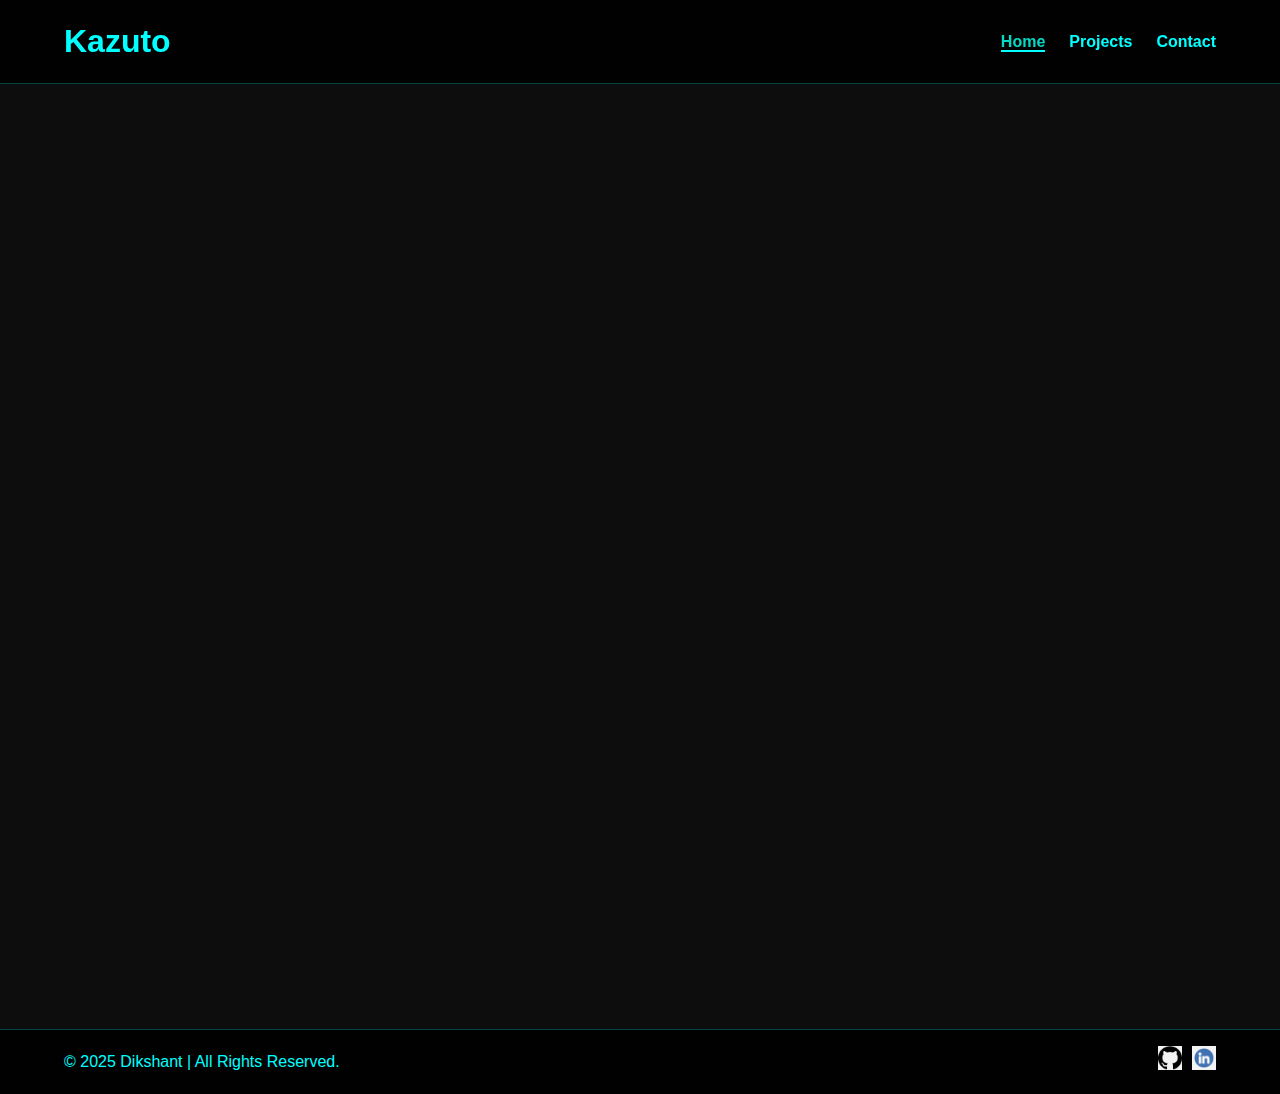
<file: index.html>
<!DOCTYPE html>
<html lang="en">
<head>
  <meta charset="UTF-8" />
  <meta name="viewport" content="width=device-width, initial-scale=1" />
  <title>Portfolio | Kazuto</title>
  <link rel="stylesheet" href="style.css" />
  <script src="script.js" defer></script>
</head>
<body>
  <header>
    <div class="container">
      <h1 class="logo">Kazuto</h1>
      <nav aria-label="Main Navigation">
        <ul class="nav-links"></ul>
      </nav>
    </div>
  </header>
  
  <main>
    <section class="intro text-container" aria-label="Introduction">
      <div class="text-left fade-in delay-1">
        <h2>Hello! I'm <span id="user-name">Dikshant</span></h2>
      </div>

      <div class="profile fade-in delay-2">
        <div class="image-wrapper">
          <img src="dikshant1.jpeg" alt="Portrait of Dikshant" />
        </div>
      </div>

      <div class="text-right fade-in delay-3">
        <p id="user-intro">I'm a BCA 2nd Semester student<br />Passionate about code and creativity.</p>
      </div>
    </section>

    <a href="contact.html" class="cta-button fade-in delay-4">Let's Work Together</a>

    <section class="about-section fade-in delay-5" aria-label="Skills">
      <h2>Skills</h2>
      <div class="skills-container" id="skills-container" role="list"></div>
    </section>
  </main>

  <footer>
    <div class="footer-container">
      <p>&copy; 2025 Dikshant | All Rights Reserved.</p>
      <div class="social-icons" role="list"></div>
    </div>
  </footer>
</body>
</html>
</file>
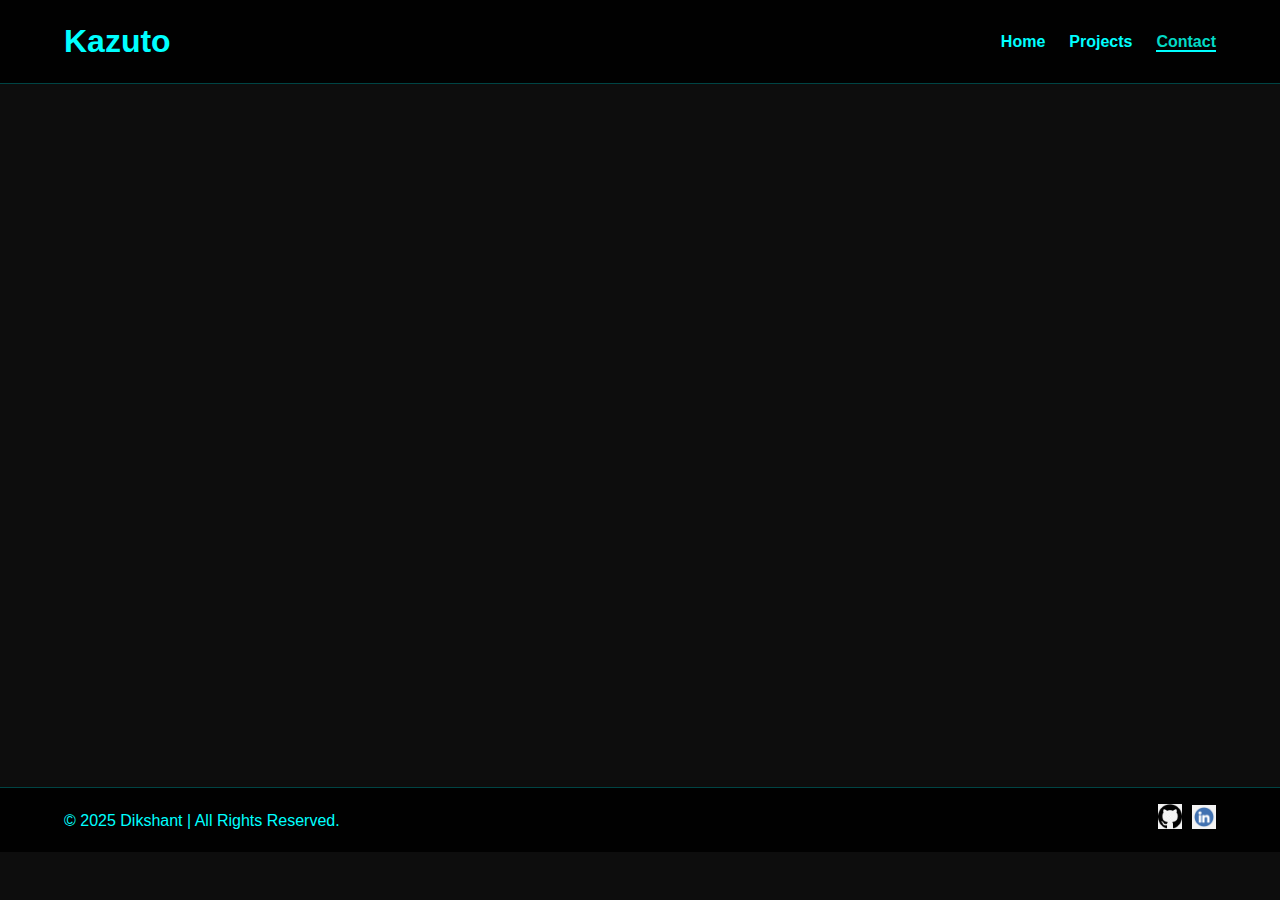
<file: contact.html>
<!DOCTYPE html>
<html lang="en">
<head>
  <meta charset="UTF-8" />
  <meta name="viewport" content="width=device-width, initial-scale=1" />
  <title>Contact | Kazuto</title>
  <link rel="stylesheet" href="style.css" />
  <script src="script.js" defer></script>
</head>
<body>
  <header>
    <div class="container">
      <h1 class="logo">Kazuto</h1>
      <nav aria-label="Main Navigation">
        <ul class="nav-links"></ul>
      </nav>
    </div>
  </header>

  <main class="contact-container fade-in" aria-label="Contact Form">
    <div class="contact-form">
      <h2 class="fade-in delay-1">Contact</h2>
      <form id="contact-form" novalidate>
        <label for="name">Name:</label>
        <input type="text" id="name" name="name" class="fade-in delay-2" required aria-required="true" />

        <label for="email">Email:</label>
        <input type="email" id="email" name="email" class="fade-in delay-3" required aria-required="true" />

        <label for="message">Message:</label>
        <textarea id="message" name="message" rows="5" class="fade-in delay-4" required aria-required="true"></textarea>

        <button type="submit" class="fade-in delay-5">Submit</button>
        <div id="form-message" role="alert" aria-live="polite" style="margin-top: 15px; font-weight: bold;"></div>
      </form>
    </div>
  </main>

  <footer>
    <div class="footer-container">
      <p>&copy; 2025 Dikshant | All Rights Reserved.</p>
      <div class="social-icons" role="list"></div>
    </div>
  </footer>
</body>
</html>
</file>
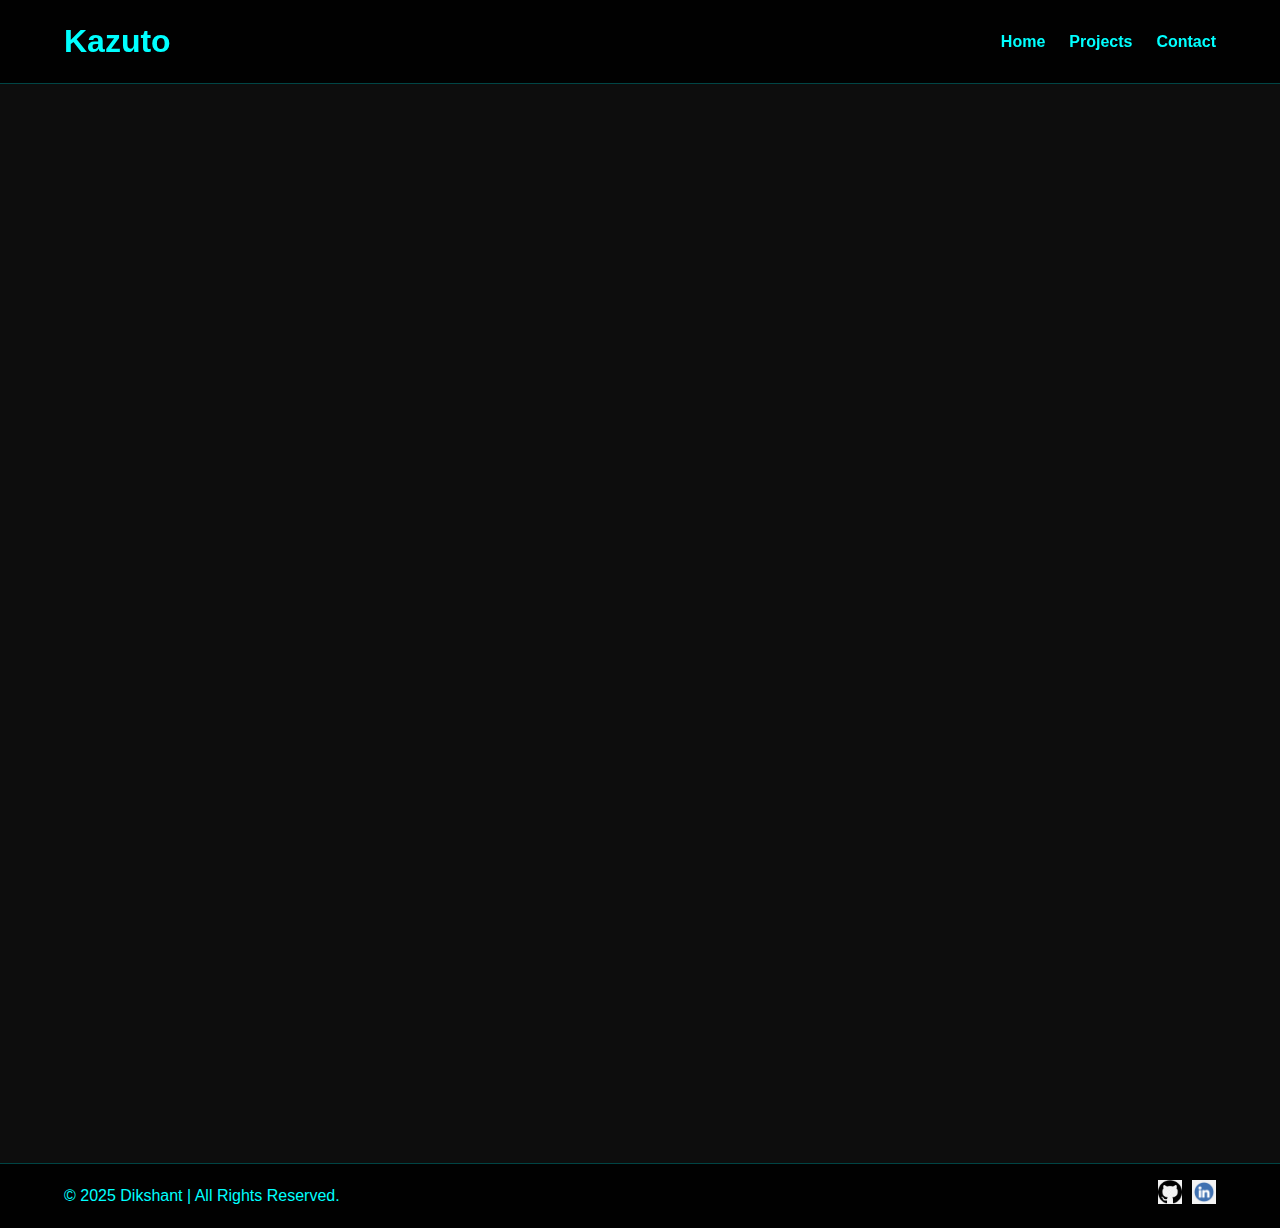
<file: Projects.html>
<!DOCTYPE html>
<html lang="en">
<head>
  <meta charset="UTF-8" />
  <meta name="viewport" content="width=device-width, initial-scale=1" />
  <title>Projects | Kazuto</title>
  <link rel="stylesheet" href="style.css" />
  <script src="script.js" defer></script>
</head>
<body>
  <header>
    <div class="container">
      <h1 class="logo">Kazuto</h1>
      <nav aria-label="Main Navigation">
        <ul class="nav-links"></ul>
      </nav>
    </div>
  </header>

  <main>
    <section class="projects-section fade-in" aria-label="Projects">
      <h1>Projects</h1>
      <div class="projects-container"></div>
    </section>
  </main>

  <footer>
    <div class="footer-container">
      <p>&copy; 2025 Dikshant | All Rights Reserved.</p>
      <div class="social-icons" role="list"></div>
    </div>
  </footer>
</body>
</html>
</file>
<file: style.css>
* {
  box-sizing: border-box;
  margin: 0;
  padding: 0;
}
 
html {
  scroll-behavior: smooth;
}

body {
  font-family: 'Segoe UI', sans-serif;
  background-color: #0d0d0d;
  color: #00ffff;
  line-height: 1.6;
}

header {
  background-color: rgba(0, 0, 0, 0.85);
  padding: 1rem 0;
  border-bottom: 1px solid #00ffff44;
  position: sticky;
  top: 0;
  z-index: 1000;
}

.container {
  display: flex;
  justify-content: space-between;
  align-items: center;
  width: 90%;
  margin: 0 auto;
}

.logo {
  font-size: 2rem;
  color: #00ffff;
}

.nav-links {
  list-style: none;
  display: flex;
  gap: 1.5rem;
}

.nav-links a {
  color: #00ffff;
  text-decoration: none;
  font-weight: bold;
}

.nav-links a:hover {
  color: #03DAC6;
}

.nav-links a.active {
  border-bottom: 2px solid #00ffff;
  color: #03DAC6;
}

main {
  width: 100%;
  padding: 2rem 1rem;
  margin-top: 60px;
  display: flex;
  flex-direction: column;
  align-items: center;
}

.text-container {
  display: flex;
  justify-content: center;
  gap: 2rem;
  flex-wrap: wrap;
  max-width: 1100px;
  margin-bottom: 3rem;
}

.text-left, .text-right {
  flex: 1;
  max-width: 300px;
  text-align: center;
}

.text-left h2 {
  font-size: 2rem;
  color: #00ADB5;
}

.text-right p {
  font-size: 1.2rem;
}

.profile {
  border-radius: 50%;
  overflow: hidden;
  padding: 10px;
  background: radial-gradient(circle at bottom, #f9d5a7, transparent);
  box-shadow: 0 10px 30px rgba(28, 173, 240, 0.733);
}

.profile img {
  width: 100%;
  max-width: 250px;
  aspect-ratio: 1/1;
  object-fit: cover;
  border-radius: 50%;
}

.cta-button {
  background-color: #00ADB5;
  color: #fff;
  padding: 0.6rem 1.5rem;
  border-radius: 30px;
  text-decoration: none;
  font-weight: bold;
  transition: transform 0.3s ease, box-shadow 0.3s ease;
  margin-top: 1rem;
}

.cta-button:hover {
  background-color: #03DAC6;
  transform: translateY(-3px);
  box-shadow: 0 12px 25px rgba(0, 255, 255, 0.2);
}


/* Projects Section Styles */
.projects-section {
  padding: 60px 20px;
  color: #00ffff;
  text-align: center;
}

.projects-section h1 {
  font-size: 2.5rem;
  margin-bottom: 40px;
  text-shadow: 0 0 5px rgba(0, 255, 255, 0.4);
  border-bottom: 2px solid #00ffff44;
  display: inline-block;
  padding-bottom: 10px;
  letter-spacing: 1px;
  text-transform: uppercase;
}

.projects-container {
  display: grid;
  grid-template-columns: repeat(3, 1fr); /* Always 3 columns on wide screens */
  gap: 2rem;
  padding: 2rem;
  width: 100%;
  max-width: 1200px;
  margin: 0 auto;
}

.project-card {
  background-color: #0d0d0d;
  border-radius: 12px;
  box-shadow: 0 6px 25px rgba(0, 255, 255, 0.05);
  padding: 20px;
  transition: transform 0.4s ease, box-shadow 0.4s ease;
  text-align: center;
  text-decoration: none;
  color: inherit;
  cursor: pointer;
  transform: translateY(0);
  display: block;
}

.project-card:hover {
    transform: translateY(-5px);
  box-shadow: 0 20px 40px rgba(0, 255, 255, 0.3), 0 0 10px rgba(0, 255, 255, 0.15);
}


.project-card img {
  width: 100%;
  height: 180px;
  border-radius: 10px;
  object-fit: cover;
  box-shadow: 0 0 10px rgba(0, 255, 255, 0.1);
}

.project-card h3 {
  font-size: 1.3rem;
  margin-top: 15px;
  color: #00ffff;
}

.project-card p {
  font-size: 1rem;
  margin-top: 10px;
  color: #00ffffcc;
}

/* Responsive: 2 per row on medium screens */
@media (max-width: 992px) {
  .projects-container {
    grid-template-columns: repeat(2, 1fr);
  }
}

/* Responsive: 1 per row on small screens */
@media (max-width: 600px) {
  .projects-container {
    grid-template-columns: 1fr;
    padding: 1rem;
    gap: 1.5rem;
  }

  .project-card img {
    height: 150px;
  }
}

/*footer styles */

footer {
  background-color: rgba(0, 0, 0, 0.85);
  padding: 1rem 0;
  border-top: 1px solid #00ffff44;
  color: #00ffff;
}

.footer-container {
  display: flex;
  justify-content: space-between;
  align-items: center;
  flex-wrap: wrap;
  width: 90%;
  margin: 0 auto;
}

.social-icons img {
  width: 24px;
  margin-left: 10px;
  transition: transform 0.3s;
}

.social-icons a:focus {
  outline: none;
}

.social-icons img:hover {
  transform: scale(1.2);
}

/* Fade-in Animation */
.fade-in {
  opacity: 0;
  transform: translateY(20px);
  animation: fadeIn 1.2s ease forwards;
}

@keyframes fadeIn {
  to {
    opacity: 1;
    transform: translateY(0);
  }
}

.delay-1 { animation-delay: 0.2s; }
.delay-2 { animation-delay: 0.4s; }
.delay-3 { animation-delay: 0.6s; }
.delay-4 { animation-delay: 0.8s; }
.delay-5 { animation-delay: 1s; }

/* Responsive Adjustments */
@media (max-width: 768px) {
  .text-container {
    flex-direction: column;
    text-align: center;
  }

  .nav-links {
    gap: 1rem;
  }

  .skills-container {
    gap: 1rem;
  }

  .footer-container {
    flex-direction: column;
    gap: 0.5rem;
  }
}
/* Skills Section Styles */
.about-section {
  padding: 4rem 1rem;
  margin-top: 3rem;
  background-color: transparent;
  text-align: center;
}

.about-section h2 {
  font-size: 2.5rem;
  margin-bottom: 2rem;
  color: #00ffff;
  font-weight: 700;
  letter-spacing: 1.5px;
  text-transform: uppercase;
  text-shadow: 0 0 8px rgba(0, 255, 255, 0.4);
  border-bottom: 2px solid #00ffff33;
  display: inline-block;
  padding-bottom: 0.5rem;
}

.skills-container {
  display: flex;
  justify-content: center;
  gap: 2rem;
  flex-wrap: wrap;
  margin-top: 2rem;
}

.skill {
  background-color: #121212;
  padding: 1.5rem;
  border-radius: 1rem;
  box-shadow: 0 5px 15px rgba(0, 255, 255, 0.1);
  transition: transform 0.3s ease, box-shadow 0.3s ease;
  width: 120px;
  height: 120px;
  display: flex;
  justify-content: center;
  align-items: center;
}

.skill:hover {
  transform: translateY(-8px);
  box-shadow: 0 10px 30px rgba(0, 255, 255, 0.3);
}

.skill img {
  width: 60px;
  height: 60px;
  object-fit: contain;
  transition: transform 0.3s ease;
  filter: drop-shadow(0 0 5px #00ffff88);
}

.skill img:hover {
  transform: scale(1.2);
}

/* Optional Responsive Adjustment */
@media (max-width: 600px) {
  .skills-container {
    gap: 1rem;
  }

  .skill {
    width: 100px;
    height: 100px;
    padding: 1rem;
  }

  .skill img {
    width: 50px;
    height: 50px;
  }
}

/* Contact Section Styles */
.contact-container {
  display: flex;
  justify-content: center;
  padding: 60px 20px;
  color: white;
}

.contact-form {
  background-color: rgba(20, 20, 20, 0.9);
  padding: 30px;
  border-radius: 12px;
  width: 100%;
  max-width: 500px;
  box-shadow: 0 0 20px rgba(0, 255, 255, 0.2);
  backdrop-filter: blur(6px);
}

.contact-form h2 {
  margin-bottom: 20px;
  color: #00ffff;
  text-align: center;
}

.contact-form form {
  display: flex;
  flex-direction: column;
}

.contact-form label {
  margin-top: 15px;
}

.contact-form input,
.contact-form textarea {
  padding: 12px;
  margin-top: 5px;
  border: none;
  border-radius: 8px;
  background: #1e1e1e;
  color: white;
  font-size: 16px;
  box-shadow: inset 0 0 5px rgba(0, 255, 255, 0.1);
  transition: box-shadow 0.3s;
}

.contact-form input:focus,
.contact-form textarea:focus {
  outline: none;
  box-shadow: 0 0 10px rgba(0, 255, 255, 0.6);
}

.contact-form button {
  margin-top: 20px;
  padding: 12px;
  border: none;
  background: linear-gradient(to right, #00ffff, #007777);
  color: black;
  font-weight: bold;
  font-size: 18px;
  border-radius: 8px;
  cursor: pointer;
  transition: background 0.3s, transform 0.2s;
}

.contact-form button:hover {
  background: linear-gradient(to right, #00cccc, #005555);
  transform: scale(1.05);
}

/* Accessibility: focus styles */
a:focus, button:focus, input:focus, textarea:focus {
  outline: 3px solid #00ffff;
  outline-offset: 2px;
}

/* Contact message box default hidden */
#form-message {
  display: none;
  color: #00ffff;
}
</file>
